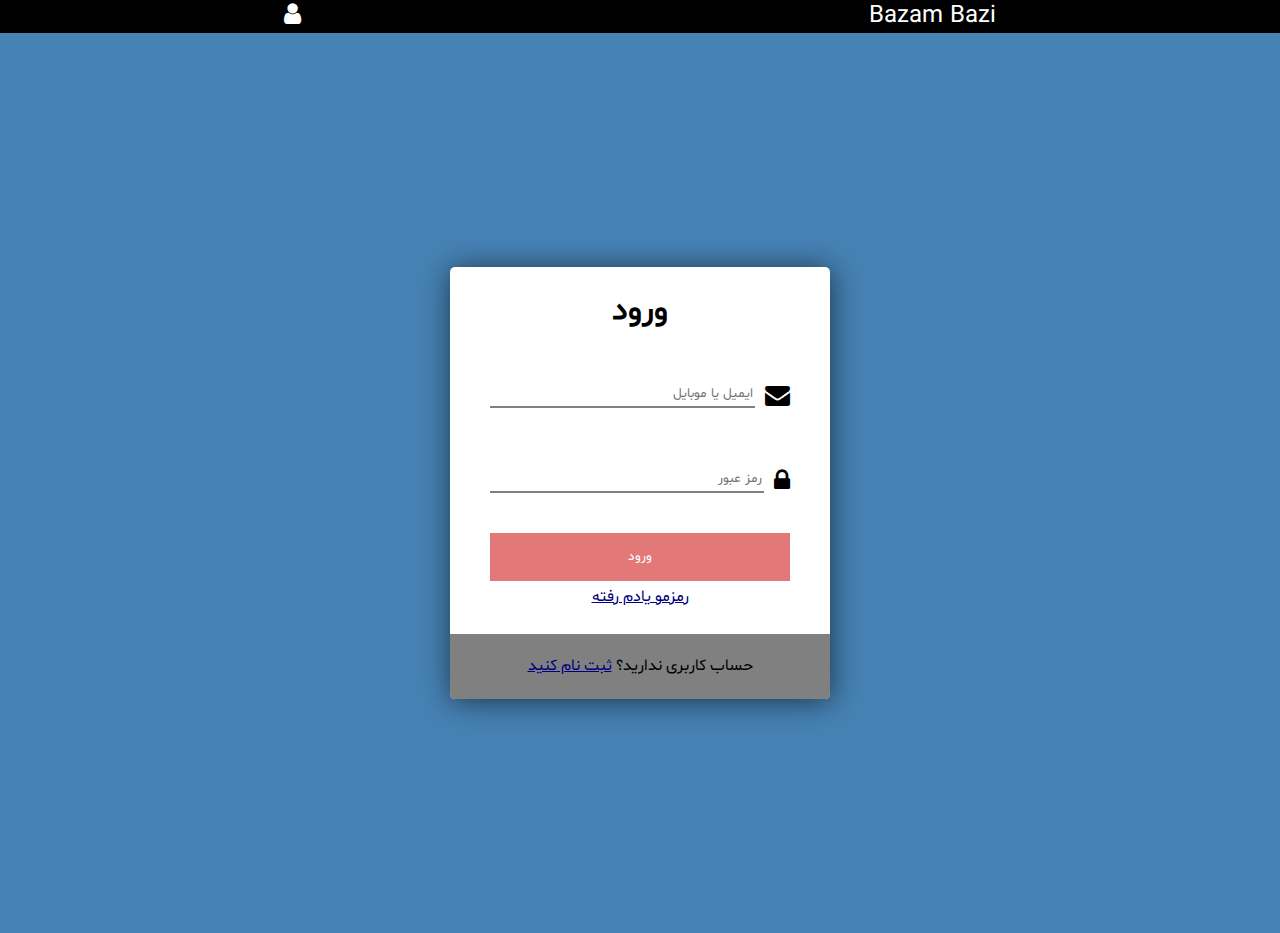
<file: index.html>
<!DOCTYPE html>

<html lang="fa">
  <head>
    <meta charset="utf-8" />
    <meta name="viewport" content="width=device-width, initial-scale=1.0" />

    <title>ورود</title>
    <meta name="description" content="ورود به سایت" />
    <meta name="author" content="1111111" />

    <link
      rel="stylesheet"
      href="https://cdnjs.cloudflare.com/ajax/libs/font-awesome/4.7.0/css/font-awesome.min.css"
    />
    <link rel="stylesheet" href="styles/hw2-global.css" />
    <link rel="stylesheet" href="styles/login.css" />
  </head>

  <body>
    <!-- navigation -->
    <header>
      <nav>
        <div class="right"><a href="leaderboard.html">Bazam Bazi</a></div>
        <div class="left">
          <a href="register.html"><i class="fa fa-user"></i></a>
        </div>
      </nav>
    </header>
    <!-- bg and centeralization -->
    <div class="body-container">
      <!-- card -->
      <div class="container">
        <h1>ورود</h1>
        <form action class="form-control">
          <div class="input-container">
            <i class="fa fa-envelope"></i>
            <input
              type="text"
              name=""
              id="username"
              placeholder="ایمیل یا موبایل"
            />
          </div>
          <div class="input-container">
            <i class="fa fa-lock"></i>
            <input type="text" name="" id="password" placeholder="رمز عبور" />
          </div>
          <button class="btn-form">ورود</button>
          <a href="">رمزمو یادم رفته</a>
        </form>
        <footer>
          <p class="text">
            حساب کاربری ندارید؟ <a href="register.html">ثبت نام کنید</a>
          </p>
        </footer>
      </div>
    </div>
  </body>
</html>
</file>
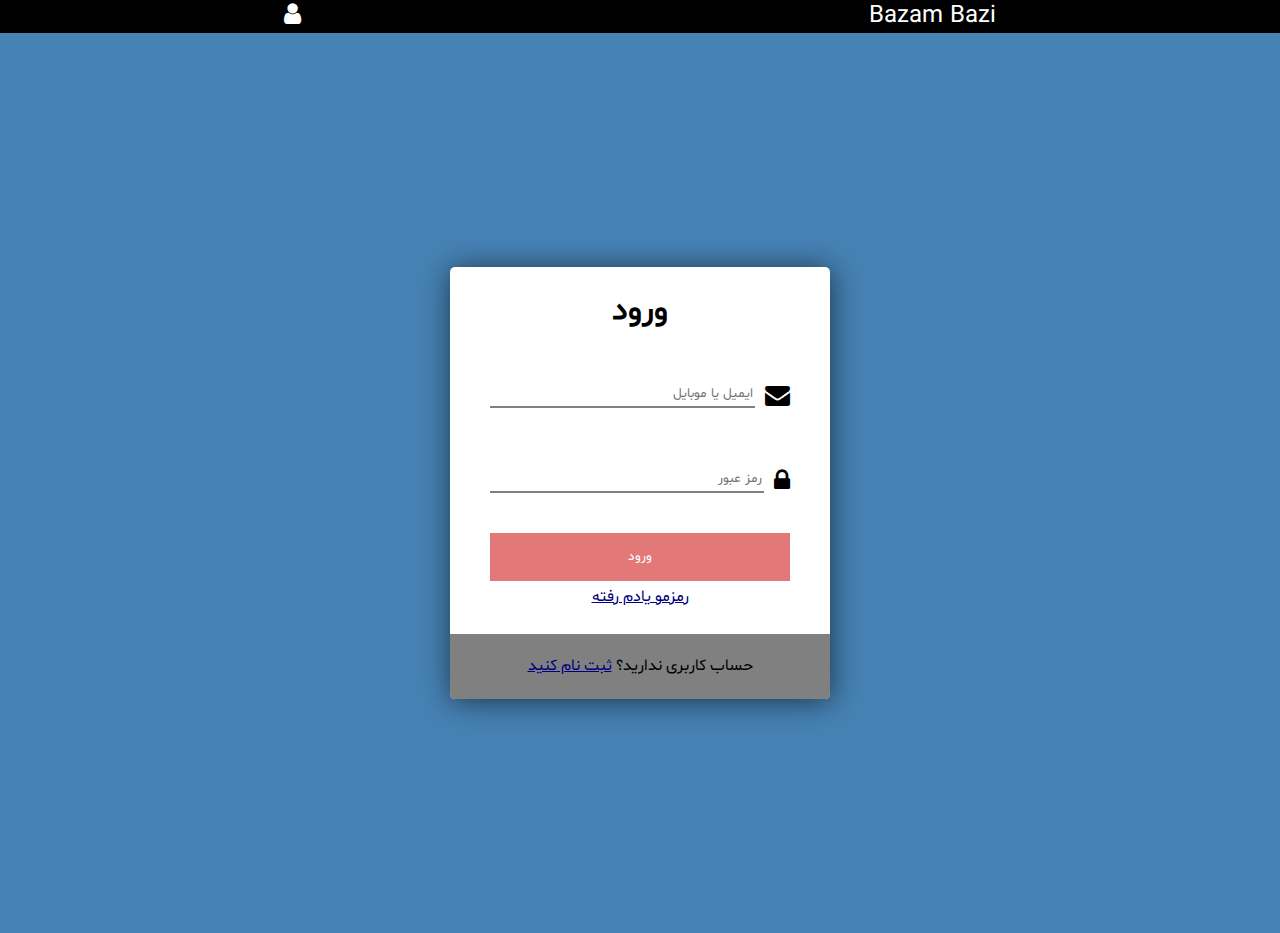
<file: html/index.html>
<!DOCTYPE html>

<html lang="fa">
  <head>
    <meta charset="utf-8" />
    <meta name="viewport" content="width=device-width, initial-scale=1.0" />

    <title>ورود</title>
    <meta name="description" content="ورود به سایت" />
    <meta name="author" content="1111111" />

    <link
      rel="stylesheet"
      href="https://cdnjs.cloudflare.com/ajax/libs/font-awesome/4.7.0/css/font-awesome.min.css"
    />
    <link rel="stylesheet" href="../styles/hw2-global.css" />
    <link rel="stylesheet" href="../styles/login.css" />
  </head>

  <body>
    <!-- navigation -->
    <header>
      <nav>
        <div class="right"><a href="leaderboard.html">Bazam Bazi</a></div>
        <div class="left">
          <a href="register.html"><i class="fa fa-user"></i></a>
        </div>
      </nav>
    </header>
    <!-- bg and centeralization -->
    <div class="body-container">
      <!-- card -->
      <div class="container">
        <h1>ورود</h1>
        <form action class="form-control">
          <div class="input-container">
            <i class="fa fa-envelope"></i>
            <input
              type="text"
              name=""
              id="username"
              placeholder="ایمیل یا موبایل"
            />
          </div>
          <div class="input-container">
            <i class="fa fa-lock"></i>
            <input type="text" name="" id="password" placeholder="رمز عبور" />
          </div>
          <button class="btn-form">ورود</button>
          <a href="">رمزمو یادم رفته</a>
        </form>
        <footer>
          <p class="text">
            حساب کاربری ندارید؟ <a href="register.html">ثبت نام کنید</a>
          </p>
        </footer>
      </div>
    </div>
  </body>
</html>
</file>
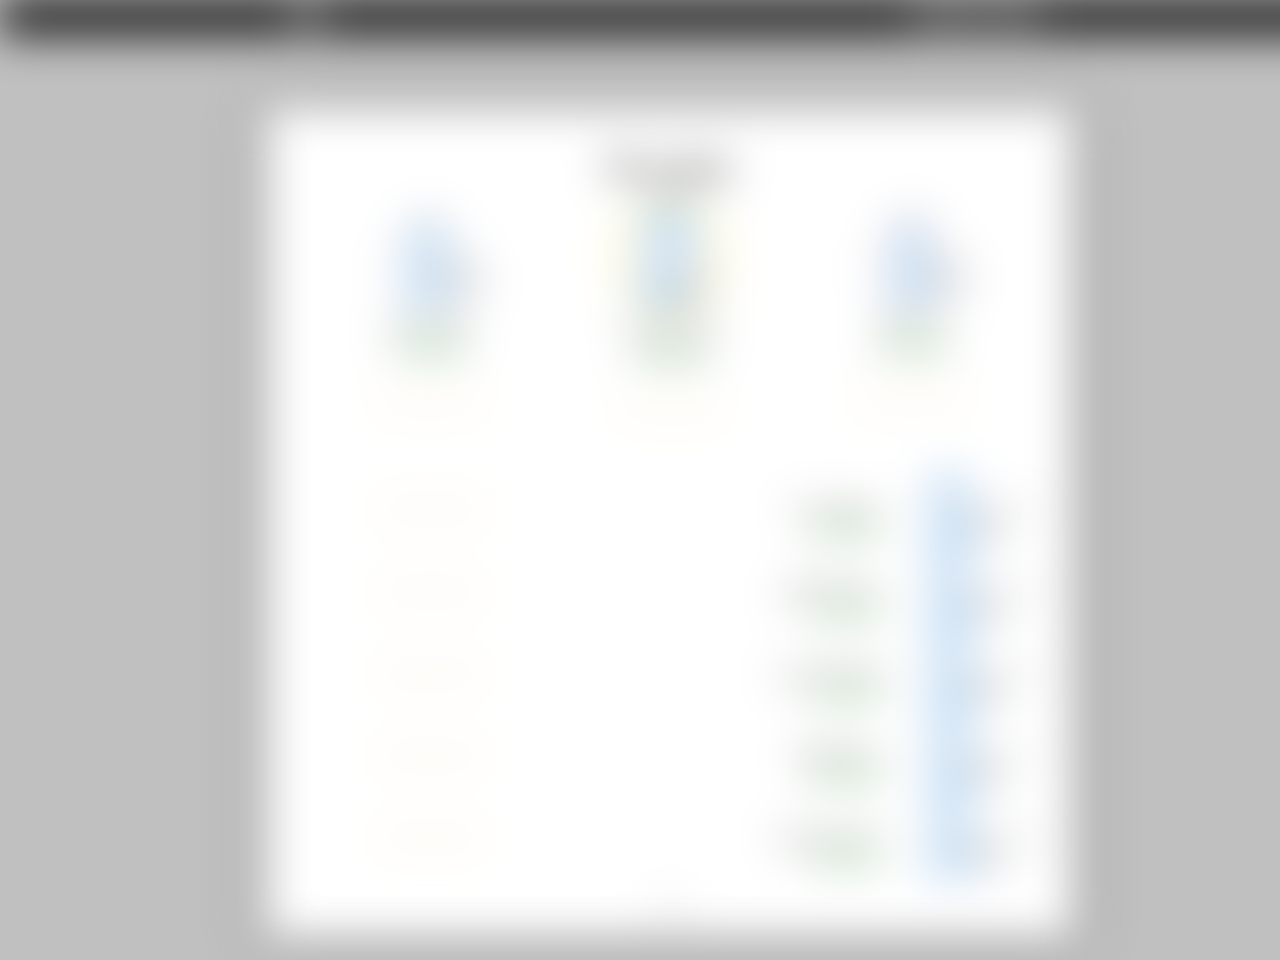
<file: leaderboard.html>
<!DOCTYPE html>

<html lang="fa">
  <head>
    <meta charset="utf-8" />
	<meta name="viewport" content="width=device-width, initial-scale=1.0" />

    <title>جدول امتیازات</title>
    <meta name="description" content="جدول اممتیازات" />
    <meta name="author" content="1111111" />

	<link
	rel="stylesheet"
	href="https://cdnjs.cloudflare.com/ajax/libs/font-awesome/4.7.0/css/font-awesome.min.css"
  />
    <link rel="stylesheet" href="styles/hw2-global.css" />
    <link rel="stylesheet" href="styles/leaderboard.css" />
  </head>

  <body>
	<!-- blury section -->
	<section class="bg">
      <!-- navigation -->
	  <header>
		<nav>
		  <div class="right"><a href="register.html">Bazam Bazi</a></div>
		  <div class="left">
			<a href="index.html"><i class="fa fa-user"></i></a>
		  </div>
		</nav>
	  </header>
	  <!-- bg and centeralization -->
	  <div class="body-container">
		<!-- card -->
		<div class="container">
		  <h1>برترین ها</h1>
		  <!-- Top 3 -->
		  <section class="top">
				<!-- profile1 -->
				<div class="person">
					<span class="id">3</span>
					<div class="profile-pic">
						<img src="profile.png" alt="">
						<span class="poly"><a>25</a></span>
					</div>
					<div class="profile-desc">
						<a class="profile-name">الب ارسلان</a>
						<a class="profile-score">15000000</a>
					</div>
					<div class="rating">
						<input type="radio" name="rating" value="5" id="5"><label for="5">☆</label>
						<input type="radio" name="rating" value="4" id="4"><label for="4">☆</label>
						<input type="radio" name="rating" value="3" id="3"><label for="3">☆</label>
						<input type="radio" name="rating" value="2" id="2"><label for="2">☆</label>
						<input type="radio" name="rating" value="1" id="1"><label for="1">☆</label>
					</div>
				</div>
				<!-- profile 2 -->
				<div class="person">
					<span class="id">1</span>
					<div class="profile-pic">
						<img src="profile.png" alt="">
						<span class="poly"><a>25</a></span>
					</div>
					<div class="profile-desc">
						<a class="profile-name">کریم عبدالجبار</a>
						<a class="profile-score">15000000</a>
					</div>
					<div class="rating">
						<input type="radio" name="rating" value="5" id="5"><label for="5">☆</label>
						<input type="radio" name="rating" value="4" id="4"><label for="4">☆</label>
						<input type="radio" name="rating" value="3" id="3"><label for="3">☆</label>
						<input type="radio" name="rating" value="2" id="2"><label for="2">☆</label>
						<input type="radio" name="rating" value="1" id="1"><label for="1">☆</label>
					</div>
				</div>
				<!-- profile 3 -->
				<div class="person">
				<span class="id">2</span>
				<div class="profile-pic">
					<img src="profile.png" alt="">
					<span class="poly"><a>25</a></span>
				</div>
				<div class="profile-desc">
					<a class="profile-name">سروش صحت</a>
					<a class="profile-score">15000000</a>
				</div>
				<div class="rating">
					<input type="radio" name="rating" value="5" id="5"><label for="5">☆</label>
					<input type="radio" name="rating" value="4" id="4"><label for="4">☆</label>
					<input type="radio" name="rating" value="3" id="3"><label for="3">☆</label>
					<input type="radio" name="rating" value="2" id="2"><label for="2">☆</label>
					<input type="radio" name="rating" value="1" id="1"><label for="1">☆</label>
				</div>
				</div>
			</section>
			<!-- tabel section -->
			<section class="table">
				<!-- profile 1 -->
				<input type="checkbox" class="toggle" id="toggle1">
				<label for="toggle1" id="person1" class="person">				
					<!-- field1 -->
					<div class="div1">
					<span class="id">4</span>
					<div class="profile-pic">
						<span class="poly"><a>25</a></span>
						<img src="profile.png" alt="">
					</div>
					</div>
					<!-- field2 -->
					<div class="div2">
					<div class="profile-desc">
						<a class="profile-name">سروش صحت</a>
						<a class="profile-score">15000000</a>	
					</div>
					</div>
					<!-- lastfield -->
					<div class="div3">
						<div class="rating">
							<input type="radio" name="rating" value="5" id="5"><label for="5">☆</label>
							<input type="radio" name="rating" value="4" id="4"><label for="4">☆</label>
							<input type="radio" name="rating" value="3" id="3"><label for="3">☆</label>
							<input type="radio" name="rating" value="2" id="2"><label for="2">☆</label>
							<input type="radio" name="rating" value="1" id="1"><label for="1">☆</label>
						</div>
					</div>
				</label>
				<!-- Profile 2 -->
			<input type="checkbox" class="toggle" id="toggle2">
			<label for="toggle2" id="person2" class="person">
				<!-- field1 -->
				<div class="div1">
				<span class="id">5</span>
				<div class="profile-pic">
					<span class="poly"><a>22</a></span>
					<img src="profile.png" alt="">
				 </div>
				</div>
				 <!-- field2 -->
				 <div class="div2">
				<div class="profile-desc">
					<a class="profile-name">سیامک انتظامی</a>
					<a class="profile-score">15000000</a>	
				</div>
				</div>
				<!-- lastfield -->
				<div class="div3">
					<div class="rating">
						<input type="radio" name="rating" value="5" id="5"><label for="5">☆</label>
						<input type="radio" name="rating" value="4" id="4"><label for="4">☆</label>
						<input type="radio" name="rating" value="3" id="3"><label for="3">☆</label>
						<input type="radio" name="rating" value="2" id="2"><label for="2">☆</label>
						<input type="radio" name="rating" value="1" id="1"><label for="1">☆</label>
					</div>
				</div>
			</label>
			<!-- Profile 3 -->
			<input type="checkbox" class="toggle" id="toggle3">
			<label for="toggle3" id="person3" class="person">
				<!-- field1 -->
				<div class="div1">
				<span class="id">6</span>
				<div class="profile-pic">
					<span class="poly"><a>19</a></span>
					<img src="profile.png" alt="">
					</div>
				</div>
					<!-- field2 -->
					<div class="div2">
				<div class="profile-desc">
					<a class="profile-name">بهمن احسان پور</a>
					<a class="profile-score">15000000</a>	
				</div>
				</div>
				<!-- lastfield -->
				<div class="div3">
					<div class="rating">
						<input type="radio" name="rating" value="5" id="5"><label for="5">☆</label>
						<input type="radio" name="rating" value="4" id="4"><label for="4">☆</label>
						<input type="radio" name="rating" value="3" id="3"><label for="3">☆</label>
						<input type="radio" name="rating" value="2" id="2"><label for="2">☆</label>
						<input type="radio" name="rating" value="1" id="1"><label for="1">☆</label>
					</div>
				</div>
			</label>
			<!-- Profile 4 -->
			<input type="checkbox" class="toggle" id="toggle4">
			<label for="toggle4" id="person4" class="person">
				<!-- field1 -->
				<div class="div1">
				<span class="id">7</span>
				<div class="profile-pic">
					<span class="poly"><a>15</a></span>
					<img src="profile.png" alt="">
					</div>
				</div>
					<!-- field2 -->
					<div class="div2">
				<div class="profile-desc">
					<a class="profile-name">سعید کمالوند</a>
					<a class="profile-score">15000000</a>	
				</div>
				</div>
				<!-- lastfield -->
				<div class="div3">
					<div class="rating">
						<input type="radio" name="rating" value="5" id="5"><label for="5">☆</label>
						<input type="radio" name="rating" value="4" id="4"><label for="4">☆</label>
						<input type="radio" name="rating" value="3" id="3"><label for="3">☆</label>
						<input type="radio" name="rating" value="2" id="2"><label for="2">☆</label>
						<input type="radio" name="rating" value="1" id="1"><label for="1">☆</label>
					</div>
				</div>
			</label>
			<!-- Profile 5 -->
			<input type="checkbox" class="toggle" id="toggle5">
			<label for="toggle5" id="person5" class="person">
				<!-- field1 -->
				<div class="div1">
				<span class="id">8</span>
				<div class="profile-pic">
					<span class="poly"><a>15</a></span>
					<img src="profile.png" alt="">
					</div>
				</div>
					<!-- field2 -->
					<div class="div2">
				<div class="profile-desc">
					<a class="profile-name">جاستین بیرانوند</a>
					<a class="profile-score">15000000</a>	
				</div>
				</div>
				<!-- lastfield -->
				<div class="div3">
					<div class="rating">
						<input type="radio" name="rating" value="5" id="5"><label for="5">☆</label>
						<input type="radio" name="rating" value="4" id="4"><label for="4">☆</label>
						<input type="radio" name="rating" value="3" id="3"><label for="3">☆</label>
						<input type="radio" name="rating" value="2" id="2"><label for="2">☆</label>
						<input type="radio" name="rating" value="1" id="1"><label for="1">☆</label>
					</div>
				</div>
			</label>
		</section>
		  <!-- @todo more -->
		  <section class="more">...</section>
		</div>
	</section>
	<script src="../js/script.js"></script>
  </body>
</html>
</file>
<file: styles/hw2-global.css>
/* 	global css rules in hw2 pages like font-family (@font-face), boxes, and login-register inputs
	author: 1111111;
	date: dd-mm-yy;
	version: 0.1;
*/
@font-face {
  font-family: "shabnam";
  src: url("Shabnam.ttf");
}

body {
  direction: rtl;
  background-color: steelblue;
  font-family: "shabnam";
  padding: 0;
  margin: 0;
}
.body-container {
  display: flex;
  flex-direction: column;
  justify-content: center;
  align-items: center;
  height: 100vh;
}
nav {
  margin: 0;
  display: flex;
  flex-direction: row;
  justify-content: space-around;
  background-color: black;
  color: white;
}
nav a {
  text-decoration: none;
  color: white;
  font-family: inherit;
  font-size: 24px;
}
.container {
  background-color: #fff;
  border-radius: 5px;
  box-shadow: 1px 2px 30px rgba(0, 0, 0, 0.6);
  height: auto;
}
.container h1 {
  text-align: center;
  margin-bottom: 20px;
}
</file>
<file: styles/login.css>
/* 	css rules for login.html page
	author: 1111111;
	date: dd-mm-yy;
	version: 0.1;
*/
.container {
  overflow: hidden;
}
.container a {
  text-decoration: underline;
  color: navy;
}
.form-control {
  margin: 0 auto;
  display: flex;
  flex-direction: column;
  justify-content: center;
  justify-items: center;
  text-align: center;
  padding: 20px 40px;
  /* width: 25vw; */
  height: 25vh;
  background-color: white;
  border-radius: 5px;
}
.input-container {
  display: flex;
  flex-direction: row;
  margin: 20px 0 40px;
  width: 300px;
}
.input-container i {
  position: relative;
  top: 0;
  padding-left: 10px;
  font-size: 25px;
}
.input-container input {
  background-color: transparent;
  border: 0;
  border-bottom: 2px solid gray;
  display: block;
  width: 100%;
  font-family: inherit;
}

.input-container input:focus {
  outline: 0;
  border-bottom-color: rgb(227, 120, 120);
  transition: 0.3s;
}
.btn-form {
  background-color: rgb(227, 120, 120);
  color: white;
  border: none;
  width: 100%;
  padding: 5%;
  cursor: pointer;
  transition: all 0.3s;
  font-family: inherit;
  margin-bottom: 5px;
}
.btn-form:hover {
  background-color: rgb(180, 95, 95);
}
.btn-form:active {
  transform: scale((0.98));
}
.container footer {
  margin-top: 1rem;
  background-color: gray;
  text-align: center;
  padding: 1.5%;
}
</file>
<file: styles/leaderboard.css>
/* 	css rules for leaderboard.html page
	author: 1111111;
	date: dd-mm-yy;
	version: 0.1;
*/

body {
  background-color: silver;
}
.bg {
  position: absolute;
  top: 0;
  left: -30px;
  width: calc(100vw + 60px);
  height: calc(100vh + 60px);
  z-index: -1;
  filter: blur(0px);
}
.container {
  margin-top: 5rem;
  padding: 1.2% 3.2% 1.2% 3.2%;
  max-height: auto;
  max-width: 75vw;
}
.top {
  display: flex;
  flex-direction: row;
  justify-content: space-around;
  width: 100%;
  text-align: center;
}
/* .top img {
} */
.top .person:nth-child(1) img {
  border: 1px solid brown;
}
.top .person:nth-child(2) {
  margin-top: -20px;
}
.top .person:nth-child(2) img {
  border: 3px solid gold;
  width: 100px;
  height: 100px;
}
.top .person:nth-child(3) img {
  border: 2px solid silver;
}
.person img,
.profile-pic img {
  width: 75px;
  height: 75px;
  border-radius: 50%;
  position: relative;
  top: -0.3rem;
}
.person .poly {
  width: 10px;
  height: 10px;
  background: silver;
  position: relative;
  right: -55px;
  top: -18px;
  font-size: xx-small;
  color: #fff;
}
.person .poly::before {
  content: "";
  width: 10px;
  height: 0;
  position: absolute;
  top: -18px;
  left: 0;
  border-bottom: 16px solid silver;
  border-left: 16px solid transparent;
  border-right: 16px solid transparent;
}
.person .poly::after {
  content: "";
  width: 10px;
  height: 0;
  position: absolute;
  bottom: 0;
  left: 0;
  border-top: 16px solid silver;
  border-left: 16px solid transparent;
  border-right: 16px solid transparent;
}
.person .poly a {
  color: white;
  text-align: center;
  position: absolute;
  right: -30px;
  top: -15px;
  font-size: large;
  background-color: transparent;
  z-index: 10;
}
.person .profile-desc {
  display: flex;
  flex-direction: column;
  justify-content: center;
}
.profile-score {
  color: green;
}
.table {
  margin-top: 3rem;
  display: flex;
  flex-direction: column;
}
.table .person {
  display: grid;
  grid-template-columns: repeat(6, 1fr);
  grid-template-rows: 1fr;
  grid-column-gap: 0px;
  grid-row-gap: 0px;
  cursor: pointer;
  border-radius: 5px;
  transition: 0.3s;
}
.table .person:hover {
  background-color: #f8f8bc;
}
/* Toggle */
.table .toggle {
  display: none;
}
.table :checked + .person {
  box-shadow: inset 1px 2px 15px rgba(0, 0, 0, 0.3);
}
.div1 {
  grid-area: 1 / 1 / 2 / 2;
  display: flex;
  flex-direction: row;
}
.div1 .id {
  margin-left: 2.3rem;
  margin-top: 1.8rem;
}
.div1 .profile-pic {
  position: relative;
  top: 0.5rem;
}
.div1 .poly {
  right: 1.2rem;
  z-index: 10;
}
.div2 {
  grid-area: 1 / 2 / 2 / 5;
}
.div2 .profile-desc {
  margin-right: 2rem;
  margin-top: 1.8rem;
}
.div3 {
  grid-area: 1 / 5 / 2 / 7;
}
/* Star Rating */
.rating {
  display: flex;
  flex-direction: row-reverse;
  justify-content: center;
  margin-top: 1.8rem;
}
.rating > input {
  display: none;
}
.rating > label {
  position: relative;
  width: 1.1em;
  font-size: larger;
  color: rgb(245, 160, 24);
  cursor: pointer;
}
.rating > label::before {
  content: "\2605";
  position: absolute;
  opacity: 0;
}
.rating > label:hover:before,
.rating > label:hover ~ label:before {
  opacity: 1 !important;
}
.rating > input:checked ~ label:before {
  opacity: 1;
}
.rating:hover > input:checked ~ label:before {
  opacity: 0.4;
}
.container .more {
  width: 100%;
  cursor: pointer;
  text-align: center;
  font-size: xx-large;
}
</file>
